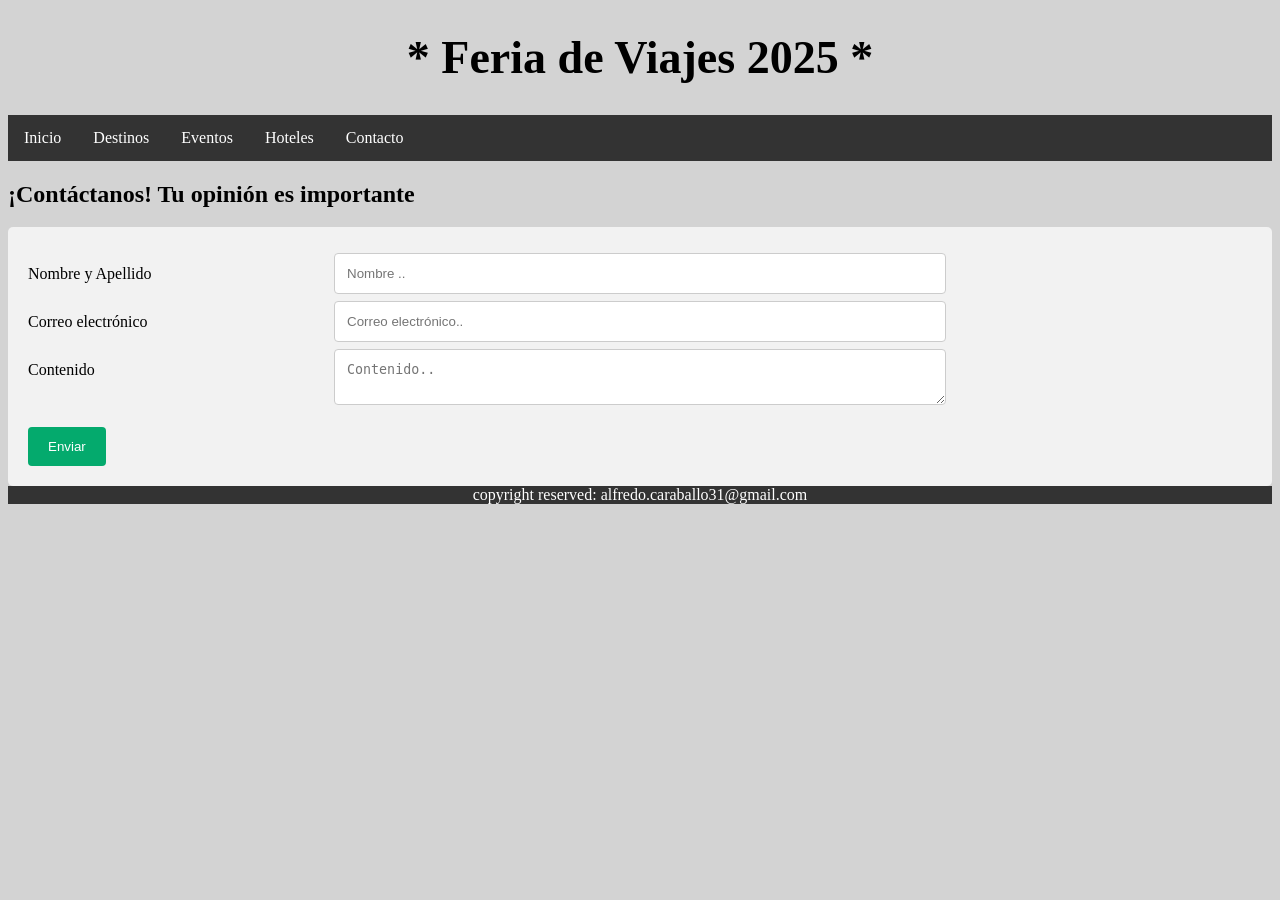
<file: contacto.html>
<!-- Pagina donde se muestra formulario de contacto --> 
<!DOCTYPE html>
<html lang="es">
<head>
  <meta charset="utf-8" />
  <title>Contacto</title>

  <!-- Referencia css-->
  <link rel="stylesheet" type="text/css" href="Estilos/estilos.css">

  <!-- Carga del JavaScript externo -->
  <!-- Nombre de la función JavaScript: validarFormulario -->
  <script defer src="funciones/funciones.js"></script>
</head>

<body>

  <!-- !Titulo de la pagina principal -->
  <header>
    <h1>* Feria de Viajes 2025 *</h1>
  </header>

  <!-- Inicio de la Nav y lista uno desordenada-->
  <nav>
    <ul>
      <li><a href="index.html">Inicio</a></li>
      <li><a href="destinos.html">Destinos</a></li>
      <li><a href="eventos.html">Eventos</a></li>
      <li><a href="hoteles.html">Hoteles</a></li>
      <li><a href="contacto.html">Contacto</a></li>
    </ul>
  </nav>

  <h2>¡Contáctanos! Tu opinión es importante</h2>

  <!-- Inicio del formulario-->
  <div class="caja">
    <form action="envio.html" method="GET" onsubmit="return validarFormulario()">
      <div class="row">
        <div class="col-25">
          <label for="fname">Nombre y Apellido</label>
        </div>
        <div class="col-75">
          <input type="text" id="fname" name="Nombre" placeholder="Nombre ..">
        </div>
      </div>

      <div class="row">
        <div class="col-25">
          <label for="lname">Correo electrónico</label>
        </div>
        <div class="col-75">
          <input type="text" id="lname" name="Correo" placeholder="Correo electrónico..">
        </div>
      </div>

      <div class="row">
        <div class="col-25">
          <label for="subject">Contenido</label>
        </div>
        <div class="col-75">
          <textarea id="subject" name="Contenido" placeholder="Contenido.." ></textarea>
        </div>
      </div>

      <br>
      <div class="row">
        <input type="submit" value="Enviar" >
      </div>
    </form>
  </div>

  <footer>
    copyright reserved: alfredo.caraballo31@gmail.com 
  </footer>
</body>
</html>
</file>
<file: Estilos/estilos.css>
/*Inicio del estilo de la nav-*/
nav ul {
  list-style-type: none;
  margin: 0;
  padding: 0;
  overflow: hidden;
  background-color: #333;
}

nav li {
  float: left;
}

nav li a {
  display: block;
  color: white;
  text-align: center;
  padding: 14px 16px;
  text-decoration: none;
}

nav li a:hover {
  background-color: #111;
}

/*estilo para  titulos*/
h1 {
  font-family: Cinzel, serif;
  font-size: 46px;  
  text-align: center;
}

h2 {
  display: block;
  font-size: 1.5em;
  margin-block-start: 0.83em;
  margin-block-end: 0.83em;
  margin-inline-start: 0px;
  margin-inline-end: 0px;
  font-weight: bold;
  unicode-bidi: isolate;
}

article {
  display: block;
  font-size: 1.0em;
}

footer {
  font-family: Cinzel, serif;
  text-align: center;
  background-color: #333;
  color: white;
}

/*Color de fondo*/
body {
  background-color: lightgray;
}

/*menu contacto: estilo para el formulario */
* {
  box-sizing: border-box;
}

input[type=text], select, textarea {
  width: 100%;
  padding: 12px;
  border: 1px solid #ccc;
  border-radius: 4px;
  resize: vertical;
}

label {
  padding: 12px 12px 12px 0;
  display: inline-block;
}

input[type=submit] {
  background-color: #04AA6D;
  color: white;
  padding: 12px 20px;
  border: none;
  border-radius: 4px;
  cursor: pointer;
  float: center;
}

input[type=submit]:hover {
  background-color: #45a049;
}

.caja {
  border-radius: 5px;
  background-color: #f2f2f2;
  padding: 20px;
}

.col-25 {
  float: left;
  width: 25%;
  margin-top: 6px;
}

.col-75 {
  float: left;
  width: 50%;
  margin-top: 6px;
}

/* Borra el formulario luego de darle enviar */
.row::after {
  content: "";
  display: table;
  clear: both;
}

/* Menu Eventos: estilo para la tabla */
table, tr, td {
  text-align: justify;
  font-size: 20px;  
  border: 1px;
  padding: 20px;
}

table {
  width: 90%;
}

div.gallery {
  padding: 20px;
  margin: 5px;
  border: 1px solid #ccc;
  float: left;
  width: 180px;
}

div.gallery:hover {
  border: 1px solid #777;
}

div.gallery img {
  width: 100%;
  height: auto;
}

div.desc {
  padding: 15px;
  text-align: center;
}

/*menu destinos: estilo para la fuente de imagenes */
aside {
  font-family: Cinzel, serif;
  font-size: 12px;  
  text-align: justify;
  margin: 20px;
}

/*menu hoteles: estilo para las imagenes y texto */
div.gallery {
  margin: 5px;
  border: 1px solid #ccc;
  float: left;
  width: 180px;
}

div.gallery:hover {
  border: 1px solid #777;
}

div.gallery img {
  width: 100%;
  height: auto;
}

div.desc {
  padding: 15px;
  text-align: center;
}


.hoteles-list { 
  margin: 10px 0 20px;
  padding-left: 20px;
}
.hoteles-list li {
  margin: 6px 0;
  line-height: 1.4;
}

/*menu hoteles: estilo para galeria de hoteles */
.hoteles-grid::after {
  content: "";
  display: table;
  clear: both;
}

.gallery {
  float: left;
  width: 260px;
  margin: 10px;
  border: 1px solid #ccc;
  padding: 10px;
  background: #fff;
  text-align: center;
}

.gallery:hover {
  border-color: #777;
  box-shadow: 0 2px 8px rgba(0,0,0,.12);
}

.gallery img {
  width: 250px;      /* tamaño uniforme */
  height: 170px;     /* tamaño fijo */
  object-fit: cover; /* recorte elegante */
  display: block;
  margin: 0 auto 8px;
}

.desc {
  padding: 8px 6px 0;
  text-align: center;
  font-size: 0.95rem;
  line-height: 1.35;
}

.gallery a { 
  text-decoration: none; 
  color: inherit;
}

.gallery a:hover { 
  text-decoration: none;
}
</file>
